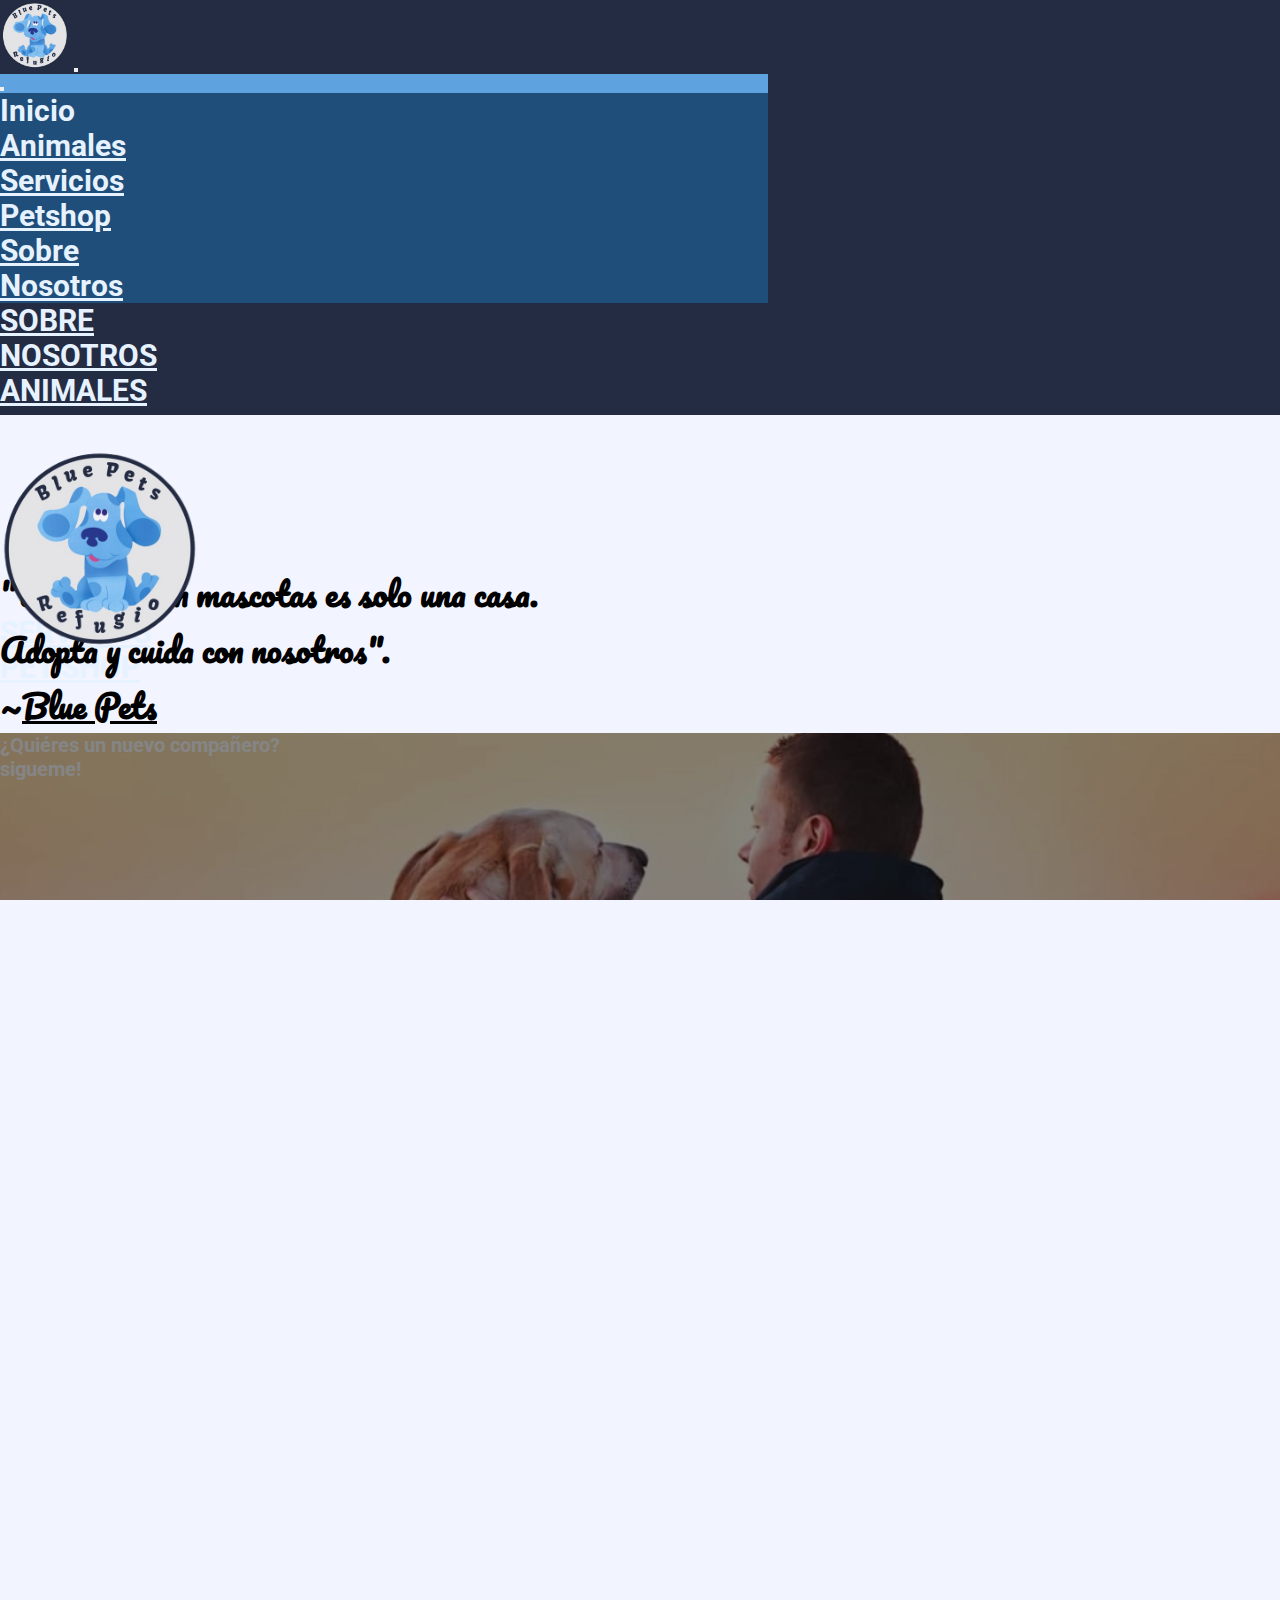
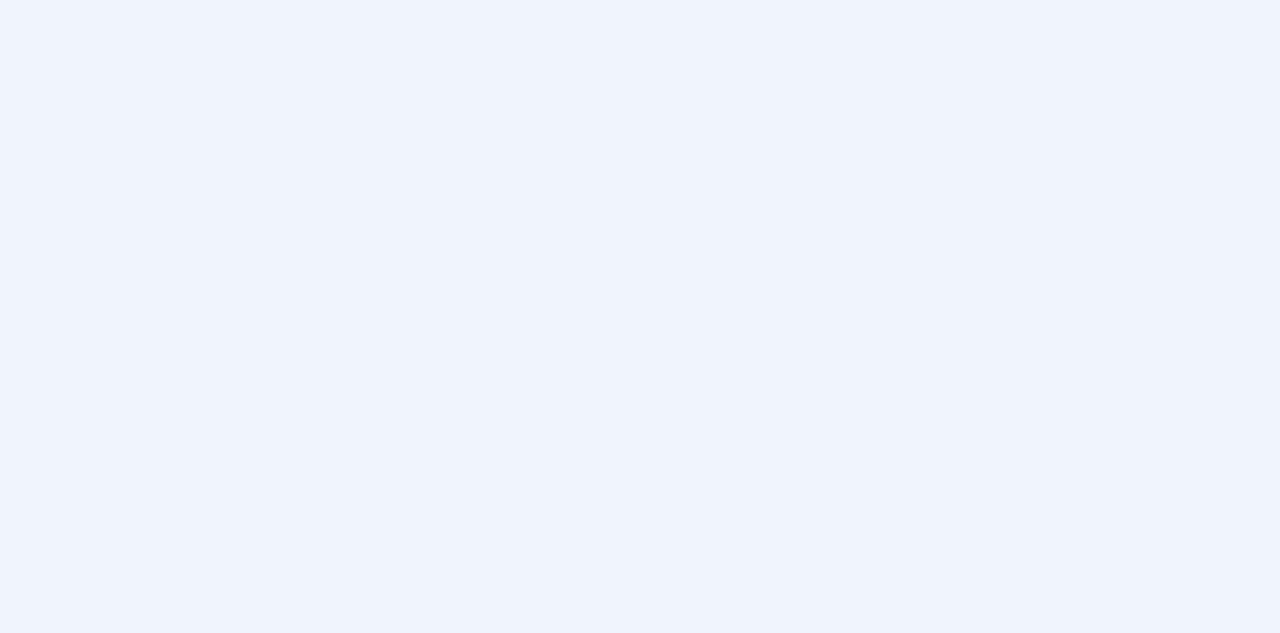
<file: index.html>
<!DOCTYPE html>
<html lang="en">

<head>
	<meta charset="UTF-8">
	<meta http-equiv="X-UA-Compatible" content="IE=edge">
	<meta name="viewport" content="width=device-width, initial-scale=1.0">
	<!--    Bootstrap    -->
	<link href="https://cdn.jsdelivr.net/npm/bootstrap@5.3.0-alpha3/dist/css/bootstrap.min.css" rel="stylesheet"
		integrity="sha384-KK94CHFLLe+nY2dmCWGMq91rCGa5gtU4mk92HdvYe+M/SXH301p5ILy+dN9+nJOZ" crossorigin="anonymous">
	<link rel="stylesheet" href="https://cdn.jsdelivr.net/npm/bootstrap-icons@1.10.4/font/bootstrap-icons.css">
	<!--    GoogleFonts    -->
	<link rel="preconnect" href="https://fonts.googleapis.com">
	<link rel="preconnect" href="https://fonts.gstatic.com" crossorigin>
	<!-- font pacific -->
	<link rel="stylesheet" href="https://fonts.googleapis.com/css?family=Pacifico">
	<!-- font roboto -->
	<link href="https://fonts.googleapis.com/css?family=Roboto" rel="stylesheet">
	<link href="https://fonts.googleapis.com/css?family=Roboto:400,700" rel="stylesheet">
	<!--    CSS    -->
	<link rel="stylesheet" href="/CSS/style.css">
	<!--    TITLE    -->
	<title>Blue Pets</title>
	<link rel="shortcut icon" href="/IMG/logo.png">
</head>

<body>
	<!-- HEADER -->
	<header id="header">
		<!-- DISPOSITIVOS MEDIANOS Y PEQUEÑOS -->
		<nav class="navbar navbar-dark fixed-top d-block d-lg-none">
			<div class="container-fluid">
				<a class="navbar-brand" href="/index.html"><img src="/IMG/logo.png" class="logoCel"></a>
				<button class="navbar-toggler me-3" type="button" data-bs-toggle="offcanvas"
					data-bs-target="#offcanvasDarkNavbar" aria-controls="offcanvasDarkNavbar"
					aria-label="Toggle navigation">
					<span class="navbar-toggler-icon"></span>
				</button>
				<div class="offcanvas offcanvas-end text-bg-dark d-block d-lg-none" tabindex="-1"
					id="offcanvasDarkNavbar" aria-labelledby="offcanvasDarkNavbarLabel">
					<div class="offcanvas-header">
						<button type="button" class="btn-close btn-close-white" data-bs-dismiss="offcanvas"
							aria-label="Close"></button>
					</div>
					<div class="offcanvas-body h-100">
						<ul class="navbar-nav justify-content-evenly align-items-center h-100">
							<li class="nav-item">
								<a class="nav-link active" aria-current="page">Inicio</a>
							</li>
							<li class="nav-item">
								<a class="nav-link" href="/Pages/adopcion.html">Animales</a>
							</li>
							<li class="nav-item">
								<a class="nav-link" href="/Pages/servicios.html">Servicios</a>
							</li>
							<li class="nav-item">
								<a class="nav-link" href="/Pages/petshop.html">Petshop</a>
							</li>
							<li class="nav-item">
								<a class="nav-link mb-4" href="/Pages/sobreNosotros.html">Sobre<br>Nosotros</a>
							</li>
						</ul>
					</div>
				</div>
			</div>
		</nav>
		<!-- DISPOSITIVOS GRANDES -->
		<nav class="navbar navbar-expand-lg d-none d-lg-flex navbarLg">
			<div class="d-flex align-items-center justify-content-center position-relative m-0 p-0 h-100 w-100">
				<div class="col-2 text-center">
					<a class="nav-item nav-link" href="/Pages/sobreNosotros.html">SOBRE<br>NOSOTROS</a>
				</div>
				<div class="col-2 text-center">
					<a class="nav-item nav-link" href="/Pages/adopcion.html">ANIMALES</a>
				</div>
				<div class="col-2 text-center">
					<a class="nav-item nav-link" href="/index.html"><img src="/IMG/logo.png" class="p-0 logo"></a>
				</div>
				<div class="col-2 text-center">
					<a class="nav-item nav-link" href="/Pages/servicios.html">SERVICIOS</a>
				</div>
				<div class="col-2 text-center">
					<a class="nav-item nav-link" href="/Pages/petshop.html">PET SHOP</a>
				</div>
			</div>
		</nav>
	</header>



	<!-- MAIN -->
	<main>
		<div class="container text-center position-relative h-100 containerLinks">
			<p class="mb-5">
			<h1 class="user-select-none mb-5 pb-lg-5 letraHogar">"Un hogar sin mascotas es solo una casa. <br> Adopta y cuida con nosotros". <br>~<span class="underline">Blue Pets</span></h1>
			</p>
			<div class="row justify-content-evenly rowLinks pb-5">
				<div
					class="linkAdoptar divLinks col-8 col-lg-5 rounded mb-5 d-flex align-items-center justify-content-center">
					<a href="/Pages/adopcion.html"
						class="aAdoptar d-flex align-items-center justify-content-center">¿Quiéres un nuevo compañero?<br>sigueme!</a><br>
				</div>
				<div
					class="linkServicio divLinks col-8 col-lg-5 rounded mb-5 d-flex align-items-center justify-content-center">
					<a href="/Pages/servicios.html"
						class="aServicio d-flex align-items-center justify-content-center">¿Tu mascota necesita
						un veterinario, adiestramiento o paseo?<br>Eso y
						más aqui!</a>
				</div>
			</div>
			<div class="row justify-content-evenly rowLinks">
				<div
					class="linkProductos divLinks col-8 col-lg-5 rounded mb-5 d-flex align-items-center justify-content-center">
					<a href="/Pages/petshop.html"
						class="aProductos d-flex align-items-center justify-content-center">¿Necesitas productos
						para tu mascota?<br>Sigueme!</a>
				</div>
				<div
					class="linkNosotros divLinks col-8 col-lg-5 rounded mb-5 d-flex align-items-center justify-content-center">
					<a href="/Pages/sobreNosotros.html"
						class="aNosotros d-flex align-items-center justify-content-center">¿Quiéres saber mas sobre
						nosotros?<br>Pulsame!</a>
				</div>
			</div>
		</div>
	</main>


	<!-- FOOTER -->
	<footer class="text-white bottom-0 w-100 d-flex align-items-center">
		<div class="container-fluid m-0 p-0">
			<div class="row d-flex align-items-center justify-content-center text-center">
				<div class="dropup-center dropup col-4">
					<button class="btn btnContacto dropdown-toggle" type="button" data-bs-toggle="dropdown"
						aria-expanded="false">
						Contacto
					</button>
					<ul class="dropdown-menu text-center">
						<li><a class="dropdown-item user-select-none">Email: bluepets@gmail.com</a></li>
						<li><a class="dropdown-item user-select-none">Telefono: +54 9 343 509 2038</a></li>
						<li><a class="dropdown-item user-select-none">Dirección: Avenida Griffindor 3100</a></li>
					</ul>
				</div>
				<div class="col-4">
					<h5 class="user-select-none copyright">Copyright</h5>
				</div>
				<div class="col-4">
					<a href="#header" class="btn btnSubir">Subir</a>
				</div>
			</div>
		</div>
	</footer>



	<!--    Bootstrap    -->
	<script src="https://cdn.jsdelivr.net/npm/bootstrap@5.3.0-alpha3/dist/js/bootstrap.bundle.min.js"
		integrity="sha384-ENjdO4Dr2bkBIFxQpeoTz1HIcje39Wm4jDKdf19U8gI4ddQ3GYNS7NTKfAdVQSZe"
		crossorigin="anonymous"></script>
	<!--    JavaScript    -->
</body>

</html>
</file>
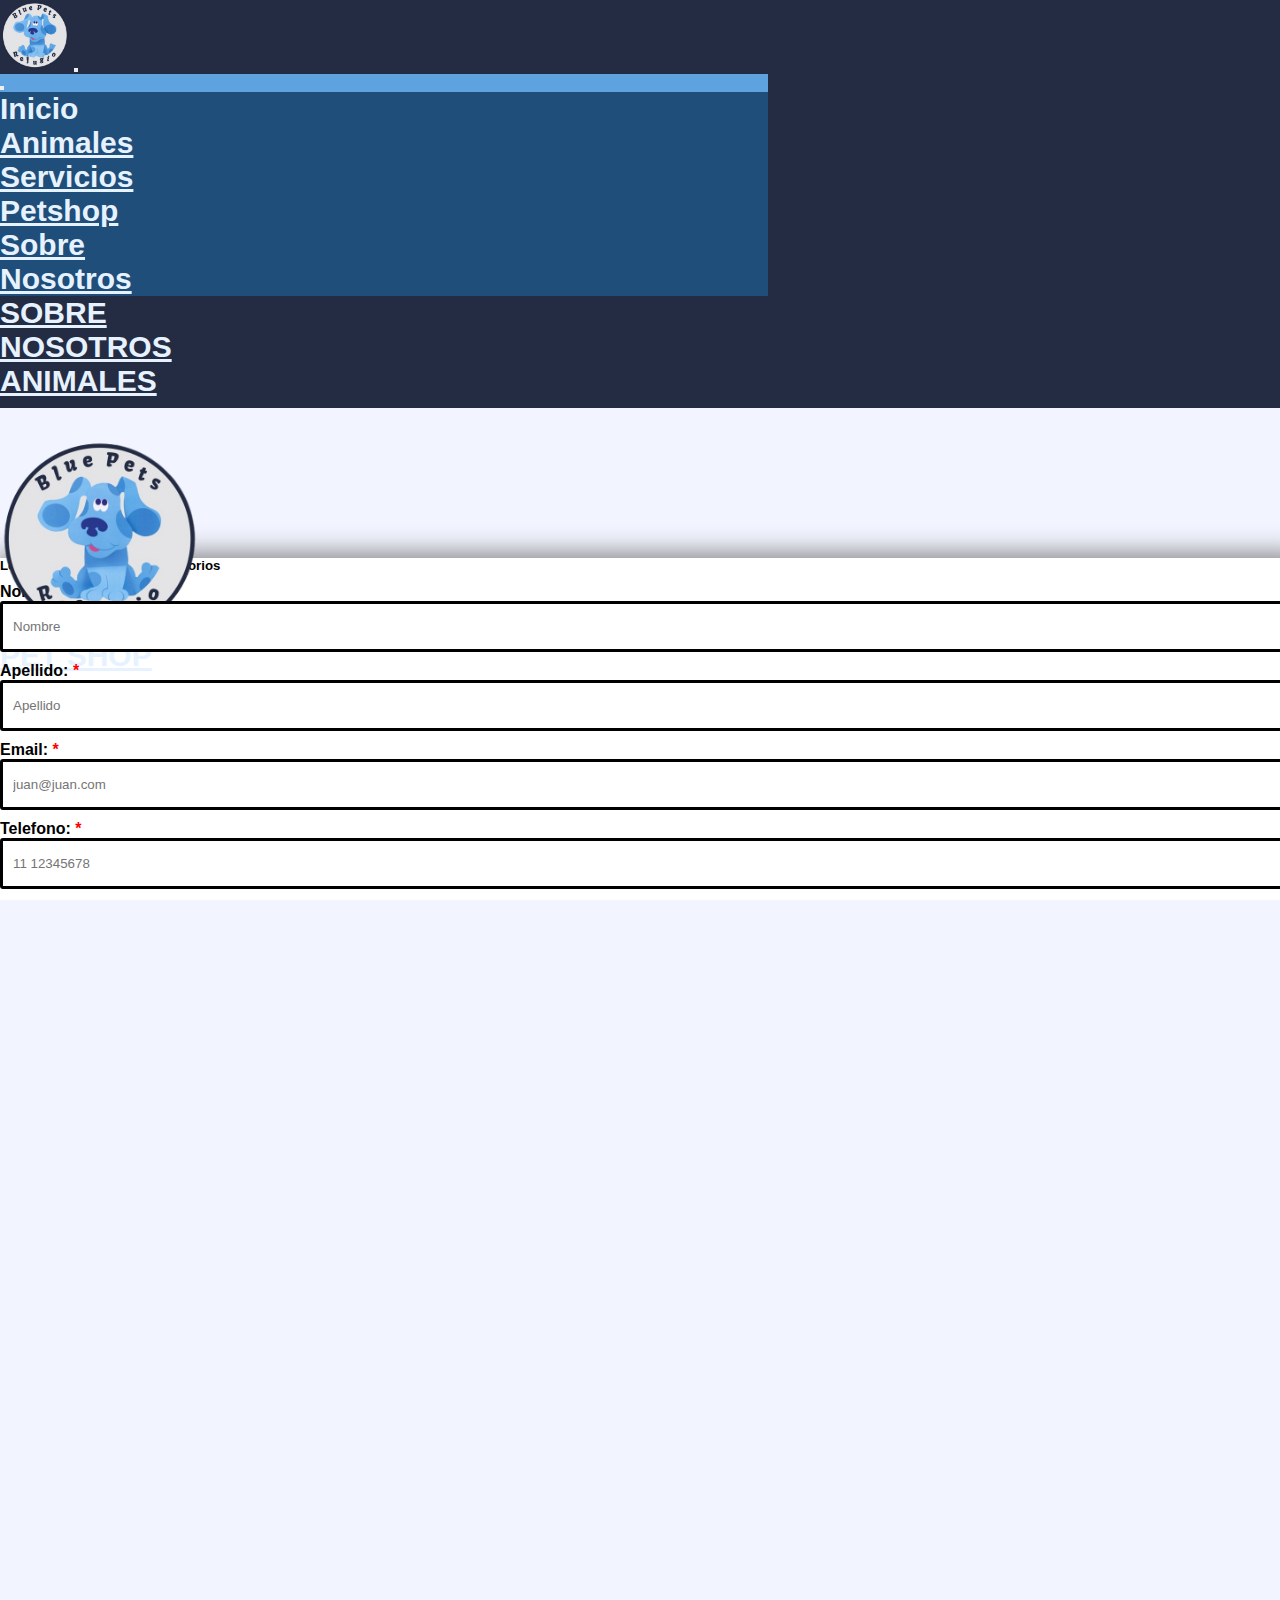
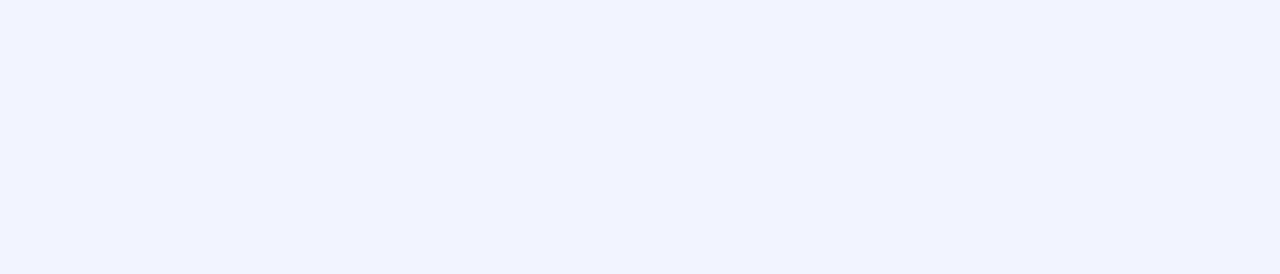
<file: Pages/form.html>
<!DOCTYPE html>
<html lang="es">

<head>
    <meta charset="UTF-8">
    <meta http-equiv="X-UA-Compatible" content="IE=edge">
    <meta name="viewport" content="width=device-width, initial-scale=1.0">
    <!--    Bootstrap    -->
    <link href="https://cdn.jsdelivr.net/npm/bootstrap@5.3.0-alpha3/dist/css/bootstrap.min.css" rel="stylesheet"
        integrity="sha384-KK94CHFLLe+nY2dmCWGMq91rCGa5gtU4mk92HdvYe+M/SXH301p5ILy+dN9+nJOZ" crossorigin="anonymous">
    <link rel="stylesheet" href="https://cdn.jsdelivr.net/npm/bootstrap-icons@1.10.4/font/bootstrap-icons.css">
    <!--    GoogleFonts    -->
    <link rel="preconnect" href="https://fonts.googleapis.com">
    <link rel="preconnect" href="https://fonts.gstatic.com" crossorigin>
    <!--    CSS    -->
    <link rel="stylesheet" href="/CSS/style.css">
    <link rel="stylesheet" href="/CSS/form.css">
    <!--    TITLE    -->
    <title>Formulario de Adopción</title>
    <link rel="shortcut icon" href="/IMG/logo.png">
</head>

<body>
   <!-- HEADER -->
	<header id="header">
		<!-- DISPOSITIVOS MEDIANOS Y PEQUEÑOS -->
		<nav class="navbar navbar-dark fixed-top d-block d-lg-none">
			<div class="container-fluid">
				<a class="navbar-brand" href="/index.html"><img src="/IMG/logo.png" class="logoCel"></a>
				<button class="navbar-toggler me-3" type="button" data-bs-toggle="offcanvas"
					data-bs-target="#offcanvasDarkNavbar" aria-controls="offcanvasDarkNavbar"
					aria-label="Toggle navigation">
					<span class="navbar-toggler-icon"></span>
				</button>
				<div class="offcanvas offcanvas-end text-bg-dark d-block d-lg-none" tabindex="-1"
					id="offcanvasDarkNavbar" aria-labelledby="offcanvasDarkNavbarLabel">
					<div class="offcanvas-header">
						<button type="button" class="btn-close btn-close-white" data-bs-dismiss="offcanvas"
							aria-label="Close"></button>
					</div>
					<div class="offcanvas-body h-100">
						<ul class="navbar-nav justify-content-evenly align-items-center h-100">
							<li class="nav-item">
								<a class="nav-link active" aria-current="page">Inicio</a>
							</li>
							<li class="nav-item">
								<a class="nav-link" href="/Pages/adopcion.html">Animales</a>
							</li>
							<li class="nav-item">
								<a class="nav-link" href="/Pages/servicios.html">Servicios</a>
							</li>
							<li class="nav-item">
								<a class="nav-link" href="/Pages/petshop.html">Petshop</a>
							</li>
							<li class="nav-item">
								<a class="nav-link mb-4" href="/Pages/sobreNosotros.html">Sobre<br>Nosotros</a>
							</li>
						</ul>
					</div>
				</div>
			</div>
		</nav>
		<!-- DISPOSITIVOS GRANDES -->
		<nav class="navbar navbar-expand-lg d-none d-lg-flex navbarLg">
			<div class="d-flex align-items-center justify-content-center position-relative m-0 p-0 h-100 w-100">
				<div class="col-2 text-center">
					<a class="nav-item nav-link" href="/Pages/sobreNosotros.html">SOBRE<br>NOSOTROS</a>
				</div>
				<div class="col-2 text-center">
					<a class="nav-item nav-link" href="/Pages/adopcion.html">ANIMALES</a>
				</div>
				<div class="col-2 text-center">
					<a class="nav-item nav-link" href="/index.html"><img src="/IMG/logo.png" class="p-0 logo"></a>
				</div>
				<div class="col-2 text-center">
					<a class="nav-item nav-link" href="/Pages/servicios.html">SERVICIOS</a>
				</div>
				<div class="col-2 text-center">
					<a class="nav-item nav-link" href="/Pages/petshop.html">PET SHOP</a>
				</div>
			</div>
		</nav>
	</header>

    <!-- Main -->
    <main>
        <div
            class="container rounded position-relative h-100 cuerpoCentral text-center d-flex align-items-center justify-content-center">
            <form action="" class="formulario" id="formulario">
                <div class="row mb-3">
                    <div class="col-lg-12">
                        <h5 class="obligacion">Los campos con <strong><span>*</span></strong> son obligatorios</h5>
                    </div>
                </div>
                <!-- NOMBRE -->
                <div class="row">
                    <div class="col-lg-6">
                        <label for="input-nombre">Nombre: <span>*</span></label>
                    </div>
                    <div class="col-lg-6 form-grupo" id="grupo-nombre">
                        <div class="form-grupo-input">
                            <input type="text" id="nombre" class="form-input"
                            name="nombre" placeholder="Nombre">
                            <i class="form-validacion-estado bi bi-x-circle-fill"></i>
                        </div>
                        <p class="form-input-error" >
                            Ingresa tu nombre!
                        </p>
                    </div>
                </div>
                <!-- APELLIDO -->
                <div class="row">
                    <div class="col-lg-6">
                        <label for="input-apellido">Apellido: <span>*</span></label>
                    </div>
                    <div class="col-lg-6 form-grupo" id="grupo-apellido">
                        <div class="form-grupo-input">
                            <input type="text" id="apellido" class="form-input" name="apellido" placeholder="Apellido">
                            <i class="form-validacion-estado bi bi-x-circle-fill"></i>
                        </div>
                        <p class="form-input-error" >
                            Ingrese su apellido.
                        </p>
                    </div>
                </div>
                <!-- MAIL -->
                <div class="row">
                    <div class="col-lg-6">
                        <label for="input-email">Email: <span>*</span></label>
                    </div>
                    <div class="col-lg-6 form-grupo" id="grupo-mail">
                        <div class="form-grupo-input">
                            <input type="email" id="email" class="form-input" name="email" placeholder="juan@juan.com">
                        <i class="form-validacion-estado bi bi-x-circle-fill"></i>
                        </div>
                        <p class="form-input-error">
                            Ingresa tu email!
                        </p>
                    </div>
                </div>
                <!-- TELEFONO -->
                <div class="row">
                    <div class="col-lg-6">
                        <label for="input-telefono" class=>Telefono: <span>*</span></label>
                    </div>
                    <div class="col-lg-6 form-grupo" id="grupo-telefono">
                        <div class="form-grupo-input">
                            <input type="tel" id="telefono" class="form-input" name="telefono"
                            placeholder="11 12345678">
                            <i class="form-validacion-estado bi bi-x-circle-fill"></i>
                        </div>
                        <p class="form-input-error">
                            Ingrese su numero sin el 0 y sin el 15.
                        </p>
                    </div>
                </div>
                <!-- PROVINCIA -->
                <div class="row">
                    <div class="col-lg-6">
                        <label for="input-provincia" class=>Provincia: <span>*</span></label>
                    </div>
                    <div class="col-lg-6 form-grupo" id="grupo-provincia">
                        <div class="form-grupo-input">
                            <input required type="text" id="provincia" class="form-input" name="provincia" placeholder="Buenos Aires">
                            <i class="form-validacion-estado bi bi-x-circle-fill"></i>
                        </div>
                        <p class="form-input-error">
                            Ingresa tu provincia!
                        </p>

                    </div>
                </div>
                <!-- CIUDAD -->
                <div class="row">
                    <div class="col-lg-6">
                        <label for="input-ciudad">Ciudad: <span>*</span></label>
                    </div>
                    <div class="col-lg-6 form-grupo" id="grupo-ciudad">
                        <div class="form-grupo-input">
                            <input required type="text" id="ciudad" class="form-input" name="ciudad" placeholder="Lomas de Zamora">
                            <i class="form-validacion-estado bi bi-x-circle-fill"></i>
                        </div>
                        <p class="form-input-error">
                            Ingresa tu ciudad!
                        </p>
                    </div>
                </div>
                <!-- PREGUNTAS USUARIO -->
                 <!-- SI YA TIENE MASCOTAS -->
                 <div class="row">
                    <div class="col-lg-6">
                        <label for="Si No" class=>¿Tienes mascotas?</label>
                    </div>
                    <div class="col-lg-6 checkboxestyle">
                        <input class="tengo-noTengo" type="radio" name="opciones" checked>
                        <label for="tengoM">Si</label><br>

                        <input class="tengo-noTengo" type="radio" name="opciones">
                        <label for="noTengoM">No</label>
                    </div>
                </div>
                <!-- PUEDO ADOPTAR -->
                <div class="row">
                    <div class="col-lg-6">
                        <label for="input-pued">¿Tienes preferencia a la hora de adoptar?</label>
                    </div>
                    <div class="col-lg-6 checkboxestyle">
                        
                        <input class="check-adopcion" type="radio" name="form-preferencia-check" checked>
                        <label for="otros">No tengo preferencia</label><br>

                        <input class="check-adopcion" type="radio" name="form-preferencia-check">
                        <label for="cachorros">Cachorros</label><br>

                        <input class="check-adopcion" type="radio" name="form-preferencia-check">
                        <label for="adultos">Adultos</label><br>

                        <input class="check-adopcion" type="radio" name="form-preferencia-check">
                        <label for="preniada">Hembra Preñada</label><br>

                        <input class="check-adopcion" type="radio" name="form-preferencia-check">
                        <label for="preniada">Anciano</label><br>

                        <input class="check-adopcion" type="radio" name="form-preferencia-check">
                        <label for="preniada">Discapacitados</label>
                    </div>
                </div>

                <!-- ESPACIOS ABIERTOS -->
                <div class="row">
                    <div class="col-lg-6">
                        <label for="input-pued">¿Dispone de algun espacio abierto en su hogar? (terarza, balcon, patio, etc.)</label>
                    </div>
                    <div class="col-lg-6 checkboxestyle">
                        
                        <input class="espacio-disponible" type="radio" name="form-espacio-check" checked>
                        <label for="noEspacio">No</label><br>

                        <input class="espacio-disponible" type="radio" name="form-espacio-check">
                        <label for="siEspacio">Si</label>
                    </div>
                </div>
                <div class="row">
                    <div class="col-lg-6">
                        <label for="input-dudas" class="">¿Tienes alguna duda <br> consulta o aclaración?</label>
                    </div>
                    <div class="col-lg-6 input-dudas"><textarea id="input-dudas"
                            class="form-control input-largo"
                            placeholder="Ej: ¿como es el proceso de adopción?"></textarea>
                    </div>
                </div>
                <div class="row">
                    <div class="form-mensaje" id="form-mensaje">
                        <p><i class="bi bi-exclamation-triangle-fill"></i></i> <b>Error:</b> Por favor rellena el formulario correctamente. </p>
                    </div>
                    <div class="form-grupo form-grupo-btn-enviar">
                        <button type="submit" class="form-btn">Enviar</button>
                        <p class="form-mensaje-exito" id="form-mensaje-exito">Formulario enviado exitosamente!</p>
                    </div>
                </div>
            </form>
        </div>

    </main>


    <!-- FOOTER -->
	<footer class="text-white bottom-0 w-100 d-flex align-items-center">
		<div class="container-fluid m-0 p-0">
			<div class="row d-flex align-items-center justify-content-center text-center">
				<div class="dropup-center dropup col-4">
					<button class="btn btnContacto dropdown-toggle" type="button" data-bs-toggle="dropdown"
						aria-expanded="false">
						Contacto
					</button>
					<ul class="dropdown-menu text-center">
						<li><a class="dropdown-item user-select-none">Email: bluepets@gmail.com</a></li>
						<li><a class="dropdown-item user-select-none">Telefono: +54 9 343 509 2038</a></li>
						<li><a class="dropdown-item user-select-none">Dirección: Avenida Griffindor 3100</a></li>
					</ul>
				</div>
				<div class="col-4">
					<h5 class="user-select-none copyright">Copyright</h5>
				</div>
				<div class="col-4">
					<a href="#header" class="btn btnSubir">Subir</a>
				</div>
			</div>
		</div>
	</footer>


    <!--    Bootstrap    -->
    <script src="https://cdn.jsdelivr.net/npm/bootstrap@5.3.0-alpha3/dist/js/bootstrap.bundle.min.js"
        integrity="sha384-ENjdO4Dr2bkBIFxQpeoTz1HIcje39Wm4jDKdf19U8gI4ddQ3GYNS7NTKfAdVQSZe"
        crossorigin="anonymous"></script>
    <!--    JavaScript    -->
    <script src="/App/form.js"></script>
</body>

</html>
</file>
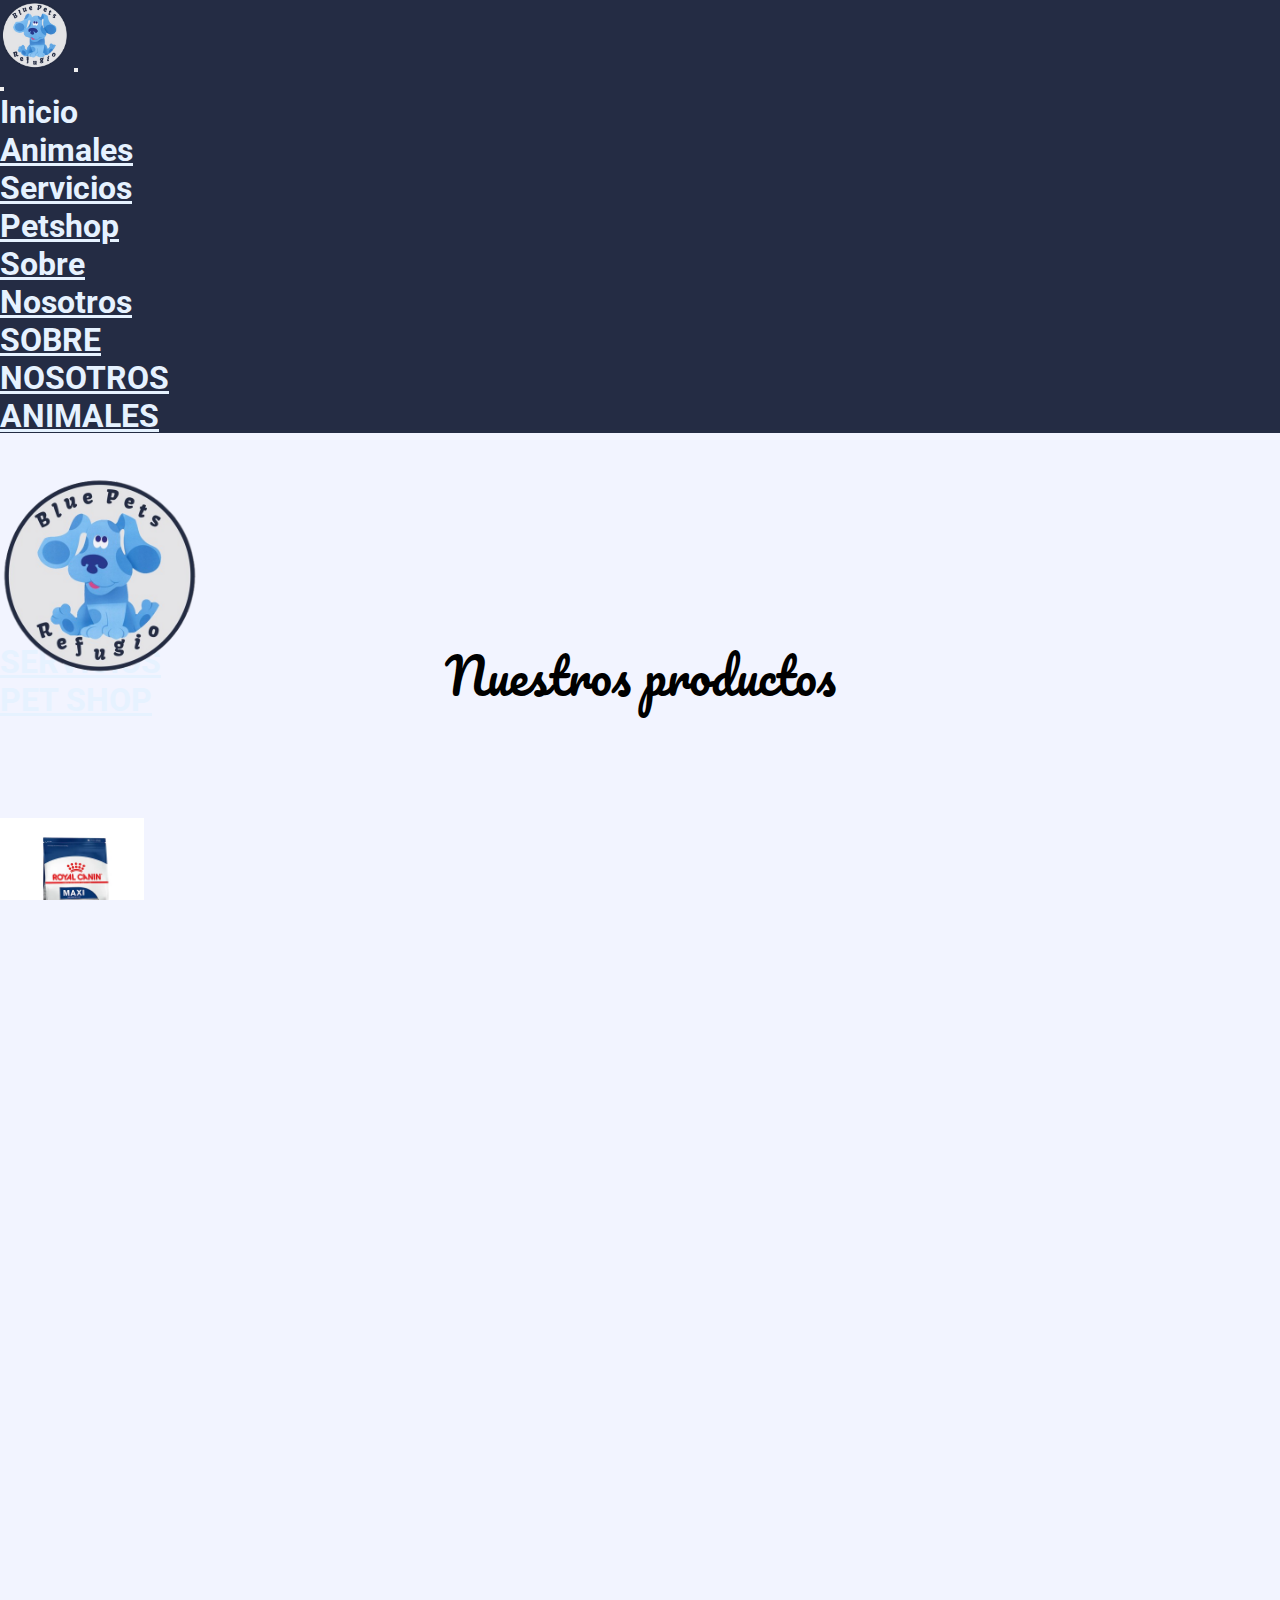
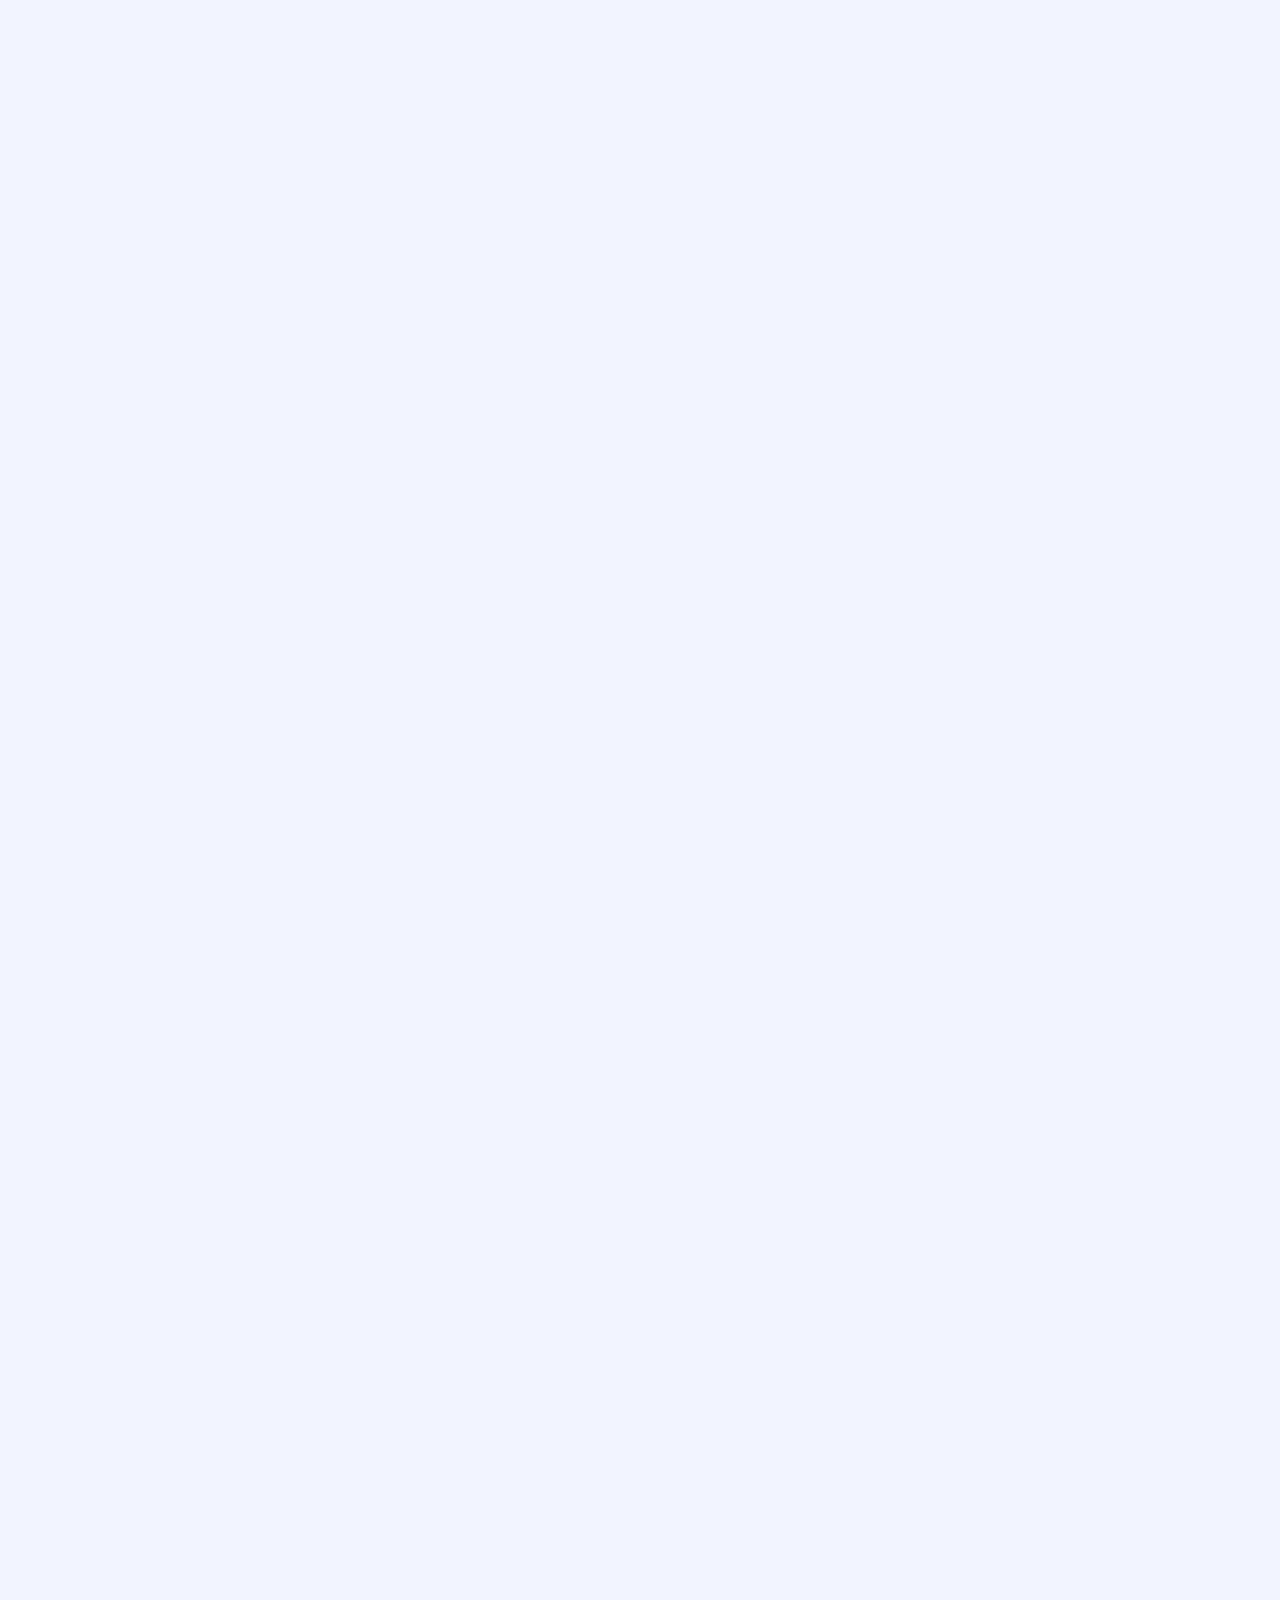
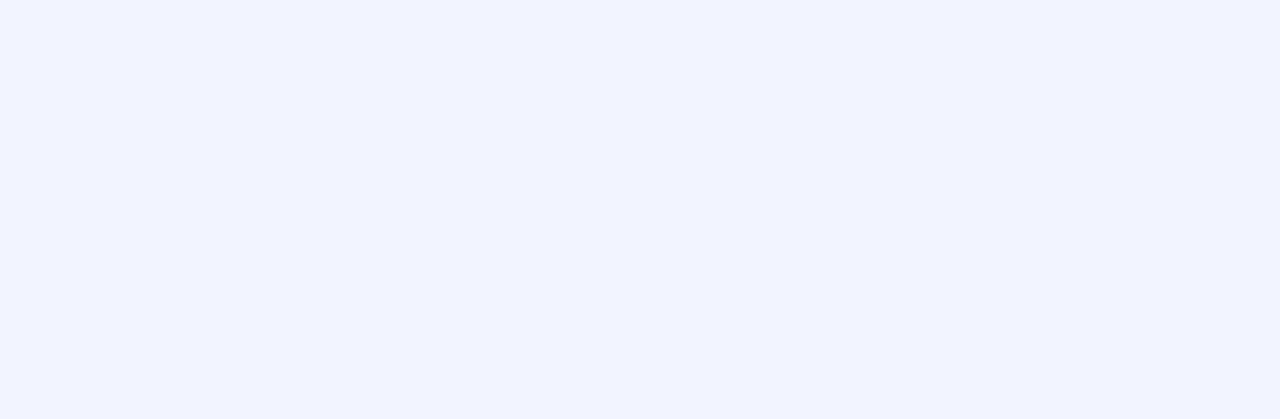
<file: Pages/petshop.html>
<!DOCTYPE html>
<html lang="en">

<head>
	<meta charset="UTF-8">
	<meta http-equiv="X-UA-Compatible" content="IE=edge">
	<meta name="viewport" content="width=device-width, initial-scale=1.0">
	<!--    Bootstrap    -->
	<link href="https://cdn.jsdelivr.net/npm/bootstrap@5.3.0-alpha3/dist/css/bootstrap.min.css" rel="stylesheet"
		integrity="sha384-KK94CHFLLe+nY2dmCWGMq91rCGa5gtU4mk92HdvYe+M/SXH301p5ILy+dN9+nJOZ" crossorigin="anonymous">
	<link rel="stylesheet" href="https://cdn.jsdelivr.net/npm/bootstrap-icons@1.10.4/font/bootstrap-icons.css">
	<!--    GoogleFonts    -->
	<link rel="preconnect" href="https://fonts.googleapis.com">
	<link rel="preconnect" href="https://fonts.gstatic.com" crossorigin>
	<!-- font pacific -->
	<link rel="stylesheet" href="https://fonts.googleapis.com/css?family=Pacifico">
	<!-- font roboto -->
	<link href="https://fonts.googleapis.com/css?family=Roboto" rel="stylesheet">
	<link href="https://fonts.googleapis.com/css?family=Roboto:400,700" rel="stylesheet">
	<!--    CSS    -->
	<link rel="stylesheet" href="/CSS/style.css">
  <link rel="stylesheet" href="/CSS/petshop.css">
	<!--    TITLE    -->
	<title>Blue Pets</title>
	<link rel="shortcut icon" href="/IMG/logo.png">
</head>

<body>
	<!-- HEADER -->
	<header id="header">
		<!-- DISPOSITIVOS MEDIANOS Y PEQUEÑOS -->
		<nav class="navbar navbar-dark fixed-top d-block d-lg-none">
			<div class="container-fluid">
				<a class="navbar-brand" href="/index.html"><img src="/IMG/logo.png" class="logoCel"></a>
				<button class="navbar-toggler me-3" type="button" data-bs-toggle="offcanvas"
					data-bs-target="#offcanvasDarkNavbar" aria-controls="offcanvasDarkNavbar"
					aria-label="Toggle navigation">
					<span class="navbar-toggler-icon"></span>
				</button>
				<div class="offcanvas offcanvas-end text-bg-dark d-block d-lg-none" tabindex="-1"
					id="offcanvasDarkNavbar" aria-labelledby="offcanvasDarkNavbarLabel">
					<div class="offcanvas-header">
						<button type="button" class="btn-close btn-close-white" data-bs-dismiss="offcanvas"
							aria-label="Close"></button>
					</div>
					<div class="offcanvas-body h-100">
						<ul class="navbar-nav justify-content-evenly align-items-center h-100">
							<li class="nav-item">
								<a class="nav-link active" aria-current="page">Inicio</a>
							</li>
							<li class="nav-item">
								<a class="nav-link" href="/Pages/adopcion.html">Animales</a>
							</li>
							<li class="nav-item">
								<a class="nav-link" href="/Pages/servicios.html">Servicios</a>
							</li>
							<li class="nav-item">
								<a class="nav-link" href="/Pages/petshop.html">Petshop</a>
							</li>
							<li class="nav-item">
								<a class="nav-link mb-4" href="/Pages/sobreNosotros.html">Sobre<br>Nosotros</a>
							</li>
						</ul>
					</div>
				</div>
			</div>
		</nav>
		<!-- DISPOSITIVOS GRANDES -->
		<nav class="navbar navbar-expand-lg d-none d-lg-flex navbarLg">
			<div class="d-flex align-items-center justify-content-center position-relative m-0 p-0 h-100 w-100">
				<div class="col-2 text-center">
					<a class="nav-item nav-link" href="/Pages/sobreNosotros.html">SOBRE<br>NOSOTROS</a>
				</div>
				<div class="col-2 text-center">
					<a class="nav-item nav-link" href="/Pages/adopcion.html">ANIMALES</a>
				</div>
				<div class="col-2 text-center">
					<a class="nav-item nav-link" href="/index.html"><img src="/IMG/logo.png" class="p-0 logo"></a>
				</div>
				<div class="col-2 text-center">
					<a class="nav-item nav-link" href="/Pages/servicios.html">SERVICIOS</a>
				</div>
				<div class="col-2 text-center">
					<a class="nav-item nav-link" href="/Pages/petshop.html">PET SHOP</a>
				</div>
			</div>
		</nav>
	</header>


   <!-- main -->

   <main>
    <h1>Nuestros productos</h1>
    <div class="container-sm">
      <div class="productos">
        <div class="d-flex justify-content-center flex-wrap">
          <div class="card m-5 p-2" style="width: 18rem">
            <img
              src="/IMG/petshop/royalcanin15kg.webp"
              class="card-img-top align-self-center"
              alt="royal canin 15kg perro adulto"
            />
            <div class="card-body">
              <h5 class="card-title">
                Alimento Royal Canin Perro Maxi Adult
              </h5>
              <p class="card-text">
                Alimento marca Royal Canin completo para perros adultos de
                talla grande (de 26 a 44 kg). Desde los 15 meses hasta los 5
                años de edad.
              </p>
      <p class="card-text">Precio: $16.000 </p>
              
            </div>
            <button class="btn btn-primary agregar-carrito mt-auto">Agregar al carrito</button>
          </div>

          <div class="card m-5 p-2" style="width: 18rem">
            <img
              src="/IMG/petshop/alimento-royal-canin-perro-medium-adult_8c24d6a3-20c4-4ad5-8d65-65ce91e35cbd_360x.webp"
              class="card-img-top align-self-center"
              alt="Alimento Royal Canin Perro Medium Adult"
            />
            <div class="card-body">
              <h5 class="card-title">
                Alimento Royal Canin Perro Medium Adult
              </h5>
              <p class="card-text">
                Alimento marca Royal Canin completo para perros adultos de
                talla mediana (de 11 a 25 kg). Desde los 12 meses hasta los 7
                años de edad.
              </p>
              <p class="card-text">Precio: $12000</p>

              
            </div>
            <button class="btn btn-primary agregar-carrito mt-auto">Agregar al carrito</button>
          </div>

          <div class="card m-5 p-2" style="width: 18rem">
            <img
              src="/IMG/petshop/balanced-perro-adulto-cerdo-y-arroz-01_b7533149-e7c9-44f6-b2b3-5a84e0e5d5e5_600x.webp"
              class="card-img-top align-self-center"
              alt="Alimento Balanced Perro Piel Sensible Cerdo y Arroz"
            />
            <div class="card-body">
              <h5 class="card-title">
                Alimento Balanced Perro Piel Sensible Cerdo y Arroz
              </h5>
              <p class="card-text">
                Alimento para Perro con Piel Sensible / Alergias marca
                Balanced
              </p>
              <p class="card-text">Precio: $8.000</p>
             
            </div>
            <button class="btn btn-primary agregar-carrito mt-auto">Agregar al carrito</button>
          </div>

    <div class="card m-5 p-2" style="width: 18rem">
            <img
              src="/IMG/petshop/Adult_Medium_x3_959b3cb8-68ca-4101-8675-997f7fa9bc28_600x.webp"
              class="card-img-top align-self-center"
              alt="Alimento Balanced Perro Adulto Raza Mediana"
            />
            <div class="card-body">
              <h5 class="card-title">
                Alimento Balanced Perro Adulto Raza Mediana
              </h5>
              <p class="card-text">
                Alimento para Perro Adulto raza Mediana marca Balanced
              </p>
              <p class="card-text">Precio: $7.600</p>
              
            </div>
            <button class="btn btn-primary agregar-carrito mt-auto">Agregar al carrito</button>
          </div>
       
        
    <div class="card m-5 p-2" style="width: 18rem">
            <img
              src="/IMG/petshop/KENLPERROADULTO_69be310e-b729-4de9-80d7-72af01270230_600x.webp"
              class="card-img-top align-self-center"
              alt="Alimento Ken L Perro Adulto"
            />
            <div class="card-body">
              <h5 class="card-title">Alimento Ken L Perro Adulto</h5>
              <p class="card-text">Alimento para Perro Adulto marca Ken L</p>
              <p class="card-text">Precio: $14.200</p>
              
            </div>
            <button class="btn btn-primary agregar-carrito mt-auto">Agregar al carrito</button>

          </div>
       
        
          <div class="card m-5 p-2" style="width: 18rem">
            <img
              src="/IMG/petshop/Purina-Dentalife-Raza-Mediana_360x.webp"
              class="card-img-top align-self-center"
              alt="Snack Dental Purina Dentalife para Perros Raza Mediana"
            />
            <div class="card-body">
              <h5 class="card-title">
                Snack Dental Purina Dentalife para Perros Raza Mediana
              </h5>
              <p class="card-text">
                Snack Saludable de uso diario marca Purina Dentalife ayuda a
                la limpieza dental de tu perro
              </p>
              <p class="card-text">Precio: $680</p>
              
            </div>
            <button class="btn btn-primary agregar-carrito mt-auto">Agregar al carrito</button>
          </div>
        
            <div class="card m-5 p-2" style="width: 18rem">
              <img
                src="/IMG/petshop/lata-agility-perro-adulto-carne_8f67fc30-0439-4f04-b2e5-2cf1b2126afa_600x.webp"
                class="card-img-top align-self-center"
                alt="Lata Agility Perro Adulto Carne"
              />
              <div class="card-body">
                <h5 class="card-title">Lata Agility Perro Adulto Carne</h5>
                <p class="card-text">
                  Alimento húmedo en lata para Perro Adulto marca Agility
                </p>
                <p class="card-text">Precio: $720</p>
                
              </div>
              <button class="btn btn-primary agregar-carrito mt-auto">Agregar al carrito</button>
            </div>
         
         
            <div class="card m-5 p-2" style="width: 18rem">
              <img
                src="/IMG/petshop/COMEDEROMETALLISO34CMIMPORTADO_500x.webp"
                class="card-img-top align-self-center"
                alt="Comedero Perro Metálico Liso"
              />
              <div class="card-body">
                <h5 class="card-title">
                  Comedero Perro Metálico Liso
        
                </h5>
                <p class="card-text">
                  Comedero metálico acero inoxidable anti deslizable importado
                </p>
                <p class="card-text">Precio: $1350</p>

                
              </div>
              <button class="btn btn-primary agregar-carrito mt-auto">Agregar al carrito</button>
            </div>

            <div class="card m-5 p-2" style="width: 18rem">
              <img
                src="/IMG/petshop/BOCADITOS-CARNE-POLLO-Y-CHOCOLATE-2018_600x.webp"
                class="card-img-top align-self-center"
                alt="Bocaditos Perro Golocan sabor Carne Pollo Chocolate 100gr"
              />
              <div class="card-body">
                <h5 class="card-title">
                  Bocaditos Perro Golocan sabor Carne Pollo Chocolate 100gr
        
                </h5>
                <p class="card-text">
                  Deliciosos bocaditos blandos y semihúmedos con sabor a Carne, Pollo y Chocolate
                </p>
                  <p class="card-text">Precio: $400</p>

                
              </div>
              <button class="btn btn-primary agregar-carrito mt-auto">Agregar al carrito</button>
            </div>
          
        
      </div>
    </div>
  </main>


  <!-- FOOTER -->
	<footer class="text-white bottom-0 w-100 d-flex align-items-center">
		<div class="container-fluid m-0 p-0">
			<div class="row d-flex align-items-center justify-content-center text-center">
				<div class="dropup-center dropup col-4">
					<button class="btn btnContacto dropdown-toggle" type="button" data-bs-toggle="dropdown"
						aria-expanded="false">
						Contacto
					</button>
					<ul class="dropdown-menu text-center">
						<li><a class="dropdown-item user-select-none">Email: bluepets@gmail.com</a></li>
						<li><a class="dropdown-item user-select-none">Telefono: +54 9 343 509 2038</a></li>
						<li><a class="dropdown-item user-select-none">Dirección: Avenida Griffindor 3100</a></li>
					</ul>
				</div>
				<div class="col-4">
					<h5 class="user-select-none copyright">Copyright</h5>
				</div>
				<div class="col-4">
					<a href="#header" class="btn btnSubir">Subir</a>
				</div>
			</div>
		</div>
	</footer>
</body>

</html>
</file>
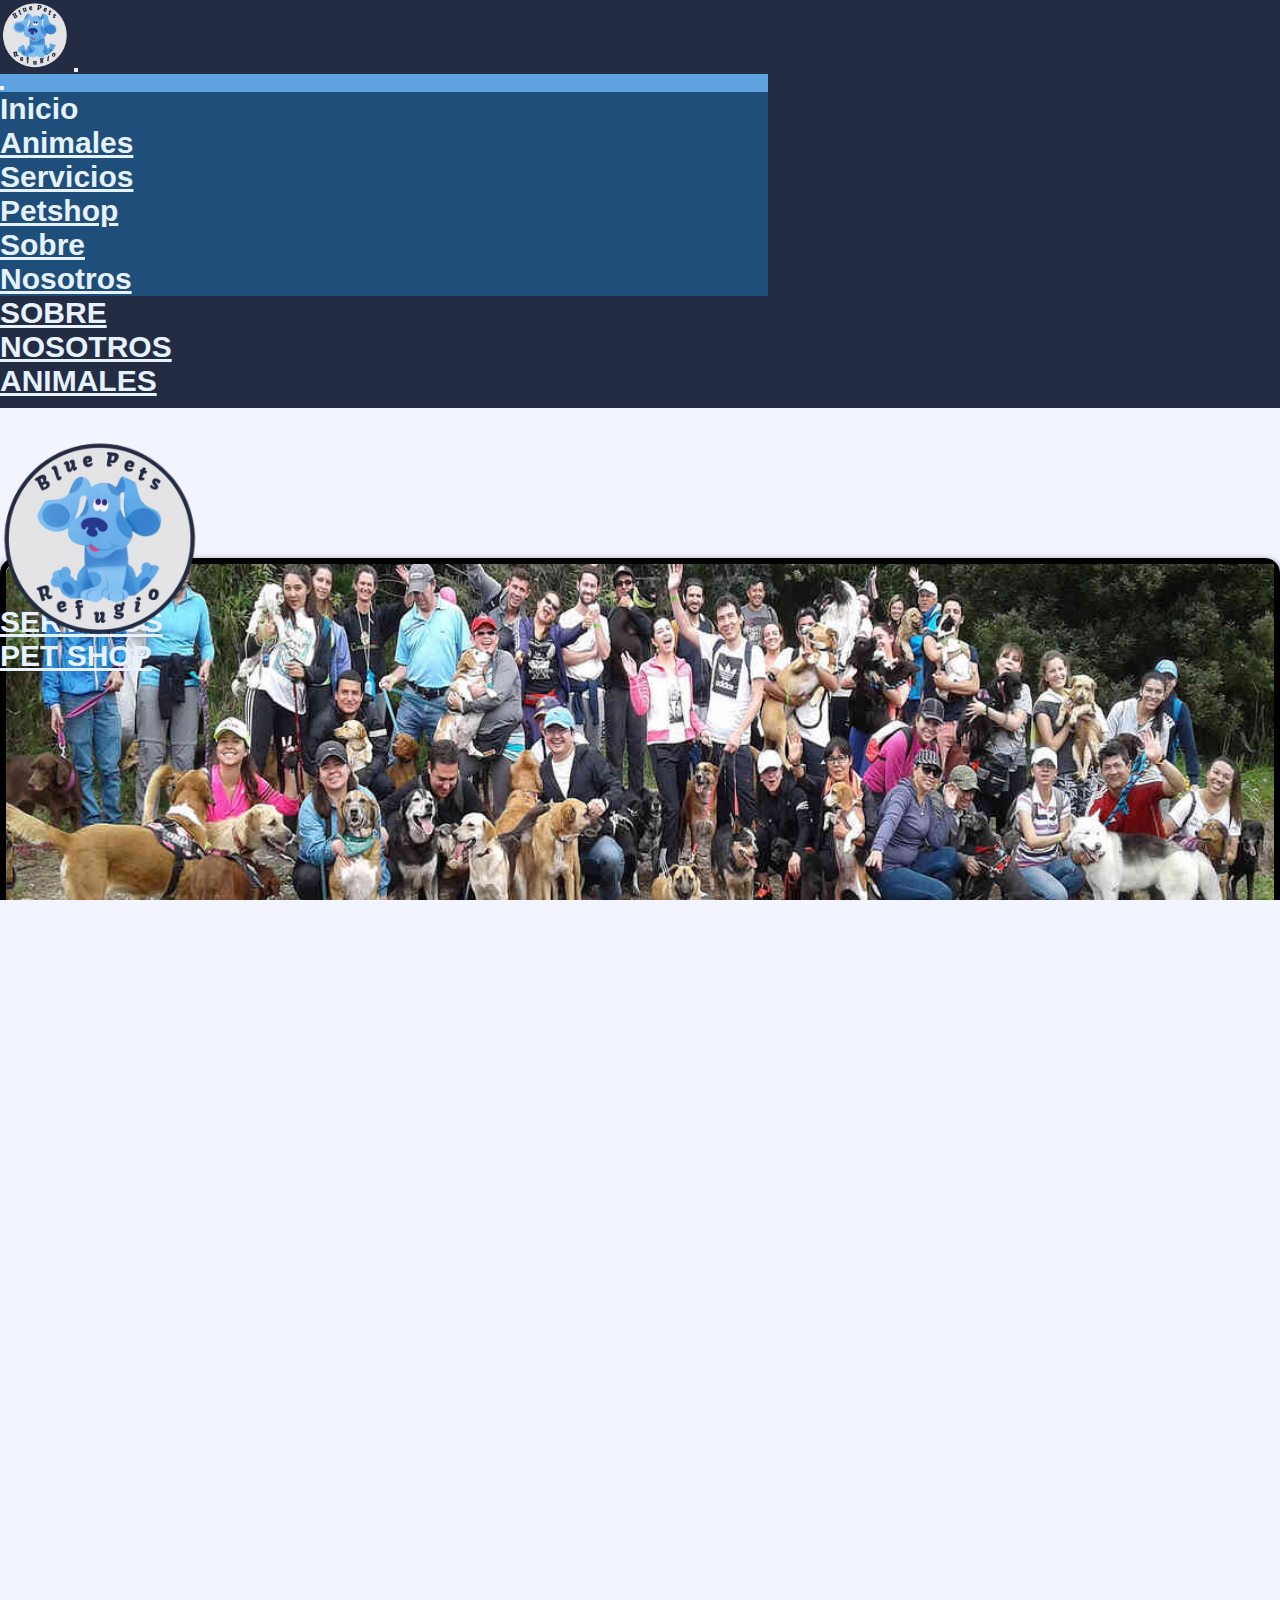
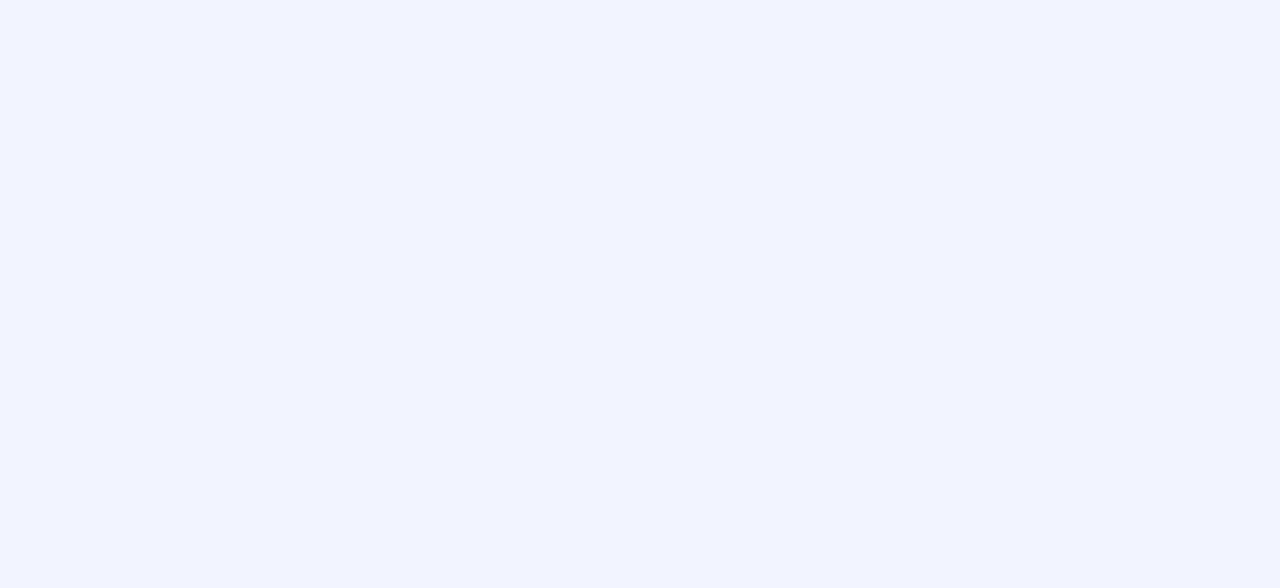
<file: Pages/sobreNosotros.html>
<!DOCTYPE html>
<html lang="en">

<head>
    <meta charset="UTF-8">
    <meta http-equiv="X-UA-Compatible" content="IE=edge">
    <meta name="viewport" content="width=device-width, initial-scale=1.0">
    <!--    Bootstrap    -->
    <link href="https://cdn.jsdelivr.net/npm/bootstrap@5.3.0-alpha3/dist/css/bootstrap.min.css" rel="stylesheet"
        integrity="sha384-KK94CHFLLe+nY2dmCWGMq91rCGa5gtU4mk92HdvYe+M/SXH301p5ILy+dN9+nJOZ" crossorigin="anonymous">
    <link rel="stylesheet" href="https://cdn.jsdelivr.net/npm/bootstrap-icons@1.10.4/font/bootstrap-icons.css">
    <!--    GoogleFonts    -->
    <link rel="preconnect" href="https://fonts.googleapis.com">
    <link rel="preconnect" href="https://fonts.gstatic.com" crossorigin>
    <!--    CSS    -->
    <link rel="stylesheet" href="/CSS/style.css">
    <link rel="stylesheet" href="/CSS/sobreNosotros.css">
    <!--    TITLE    -->
    <title>Sobre Nosotros</title>
    <link rel="shortcut icon" href="/IMG/logo.png">
</head>

<body>
   <!-- HEADER -->
	<header id="header">
		<!-- DISPOSITIVOS MEDIANOS Y PEQUEÑOS -->
		<nav class="navbar navbar-dark fixed-top d-block d-lg-none">
			<div class="container-fluid">
				<a class="navbar-brand" href="/index.html"><img src="/IMG/logo.png" class="logoCel"></a>
				<button class="navbar-toggler me-3" type="button" data-bs-toggle="offcanvas"
					data-bs-target="#offcanvasDarkNavbar" aria-controls="offcanvasDarkNavbar"
					aria-label="Toggle navigation">
					<span class="navbar-toggler-icon"></span>
				</button>
				<div class="offcanvas offcanvas-end text-bg-dark d-block d-lg-none" tabindex="-1"
					id="offcanvasDarkNavbar" aria-labelledby="offcanvasDarkNavbarLabel">
					<div class="offcanvas-header">
						<button type="button" class="btn-close btn-close-white" data-bs-dismiss="offcanvas"
							aria-label="Close"></button>
					</div>
					<div class="offcanvas-body h-100">
						<ul class="navbar-nav justify-content-evenly align-items-center h-100">
							<li class="nav-item">
								<a class="nav-link active" aria-current="page">Inicio</a>
							</li>
							<li class="nav-item">
								<a class="nav-link" href="/Pages/adopcion.html">Animales</a>
							</li>
							<li class="nav-item">
								<a class="nav-link" href="/Pages/servicios.html">Servicios</a>
							</li>
							<li class="nav-item">
								<a class="nav-link" href="/Pages/petshop.html">Petshop</a>
							</li>
							<li class="nav-item">
								<a class="nav-link mb-4" href="/Pages/sobreNosotros.html">Sobre<br>Nosotros</a>
							</li>
						</ul>
					</div>
				</div>
			</div>
		</nav>
		<!-- DISPOSITIVOS GRANDES -->
		<nav class="navbar navbar-expand-lg d-none d-lg-flex navbarLg">
			<div class="d-flex align-items-center justify-content-center position-relative m-0 p-0 h-100 w-100">
				<div class="col-2 text-center">
					<a class="nav-item nav-link" href="/Pages/sobreNosotros.html">SOBRE<br>NOSOTROS</a>
				</div>
				<div class="col-2 text-center">
					<a class="nav-item nav-link" href="/Pages/adopcion.html">ANIMALES</a>
				</div>
				<div class="col-2 text-center">
					<a class="nav-item nav-link" href="/index.html"><img src="/IMG/logo.png" class="p-0 logo"></a>
				</div>
				<div class="col-2 text-center">
					<a class="nav-item nav-link" href="/Pages/servicios.html">SERVICIOS</a>
				</div>
				<div class="col-2 text-center">
					<a class="nav-item nav-link" href="/Pages/petshop.html">PET SHOP</a>
				</div>
			</div>
		</nav>
	</header>




    <!-- MAIN -->
    <main>
        <div class="container h-100 containerMain text-center">
            <div class="row mb-5 d-flex align-items-center justify-content-center divRow">
                <div class="col-10 col-lg-5 img1"></div>
                <div class="col-10 col-lg-7 txt1 txtMain d-flex align-items-center justify-content-center">
                    <p class="w-75 my-3 user-select-none">Blue Pets es un refugio de animales comprometidos con el
                        bienestar y la
                        protección
                        de los animales.
                        Aquí nos dedicamos a brindar un hogar seguro y amoroso a los animales que han sido abandonados,
                        maltratados o que simplemente necesitan un lugar donde vivir mientras encuentran un hogar
                        permanente. También cuenta con distintos servicios como veterinario, pasear a tu perro, cuidarlo
                        por
                        un tiempo, adiestrarlo y mucho más!</p>
                </div>
            </div>
            <div class="row mb-5 d-flex align-items-center justify-content-center divRow">
                <div
                    class="col-10 col-lg-7 txt2 txtMain order-last order-lg-first d-flex align-items-center justify-content-center">
                    <p class="w-75 my-3 user-select-none">Nuestro equipo de profesionales altamente capacitados trabaja
                        incansablemente
                        para
                        garantizar que
                        cada animal reciba la atención y el cuidado que merece. Desde la alimentación y el ejercicio
                        hasta
                        la atención médica y el entrenamiento, nos aseguramos de que cada animal esté en las mejores
                        condiciones posibles.</p>
                </div>
                <div class="col-10 col-lg-5 img2 order-first order-lg-last"></div>
            </div>
            <div class="row mb-5 d-flex align-items-center justify-content-center divRow">
                <div class="col-10 col-lg-5 img3"></div>
                <div class="col-10 col-lg-7 txt3 txtMain d-flex align-items-center justify-content-center">
                    <p class="w-75 my-3 user-select-none">Si está buscando un compañero peludo para su hogar, visite
                        nuestro refugio y
                        conozca
                        a nuestros
                        residentes. Estamos seguros de que encontrará el compañero perfecto para su hogar y su familia.
                    </p>
                </div>
            </div>
        </div>
    </main>



     <!-- FOOTER -->
	<footer class="text-white bottom-0 w-100 d-flex align-items-center">
		<div class="container-fluid m-0 p-0">
			<div class="row d-flex align-items-center justify-content-center text-center">
				<div class="dropup-center dropup col-4">
					<button class="btn btnContacto dropdown-toggle" type="button" data-bs-toggle="dropdown"
						aria-expanded="false">
						Contacto
					</button>
					<ul class="dropdown-menu text-center">
						<li><a class="dropdown-item user-select-none">Email: bluepets@gmail.com</a></li>
						<li><a class="dropdown-item user-select-none">Telefono: +54 9 343 509 2038</a></li>
						<li><a class="dropdown-item user-select-none">Dirección: Avenida Griffindor 3100</a></li>
					</ul>
				</div>
				<div class="col-4">
					<h5 class="user-select-none copyright">Copyright</h5>
				</div>
				<div class="col-4">
					<a href="#header" class="btn btnSubir">Subir</a>
				</div>
			</div>
		</div>
	</footer>



    <!--    Bootstrap    -->
    <script src="https://cdn.jsdelivr.net/npm/bootstrap@5.3.0-alpha3/dist/js/bootstrap.bundle.min.js"
        integrity="sha384-ENjdO4Dr2bkBIFxQpeoTz1HIcje39Wm4jDKdf19U8gI4ddQ3GYNS7NTKfAdVQSZe"
        crossorigin="anonymous"></script>
    <!--    JavaScript    -->
</body>

</html>
</file>
<file: CSS/style.css>
/* CSS GLOBAL */

* {
    margin: 0;
    padding: 0;
}

body {
    background-attachment: scroll;
    background-repeat: no-repeat;
    background-size: cover;
    background-color: #F2F4FF;
    font-family: 'Roboto', sans-serif;
    font-weight: 700;
    z-index: -99999;
    
}

html,
body {
    height: 100%;
    overflow-x: hidden;
}

.logo {
    height: 200px;
    width: 200px;
    position: relative;
    top: 40px;
}

.logoCel {
    height: 70px;
    width: 70px;
}

.navbarLg {
    height: 7rem;
}

.offcanvas-body {
    background-color: #1E4E79;
}

.offcanvas-header {
    background-color: #5FA2E0;
}

.offcanvas {
    max-width: 60%;
}

.nav-link {
    font-size: 30px;
    font-weight: 700;
    color: #E6F2FF;
}

.nav-link:hover {
    color: #1E4E79;
    transition: .3s ease-in-out;
}

footer {
    height: 80px;
    background-color: #242C44;
}

.btnSubir{
    background-color: #5FA2E0;
    color: #242C44;
}
.btnContacto {
    background-color: #5FA2E0;
    color: #242C44;
}

.btnSubir:hover {
    background-color: black;
    color: white;
}

:root {
    --bs-btn-active-color: white;
    --bs-btn-active-bg: black;
}

.btnContacto:hover,
.btnContacto:active {
    background-color: black;
    color: white;
}

.dropdown-item:hover {
    background-color: #E6F2FF;
}

.copyright {
    color: #E6F2FF;
}

.navbar {
    background-color: #242C44;
}

main {
    margin-bottom: 100px;
    margin-top: 150px;
}

body {
    scroll-behavior: smooth;
}

/* CSS DEL RESPECTIVO HTML */

.divLinks {
    height: 200px;
}

.linkAdoptar {
    background-image: url(/IMG/adoptar.webp);
    background-size: cover;
    background-position: center;
    background-repeat: no-repea;
    position: relative;
    transition: transform 0.3s ease-in-out;

}
.linkAdoptar:hover{
    transform: scale(1.1);
}
.linkAdoptar::before {
    content: "";
    display: block;
    position: absolute;
    top: 0;
    left: 0;
    width: 100%;
    height: 100%;
    background-color: rgba(12, 12, 12, 0.5);
}

.linkServicio {
    background-image: url(/IMG/servicios.webp);
    background-size: cover;
    background-position: center;
    background-repeat: no-repeat;
    position: relative;
    transition: transform 0.3s ease-in-out;
}
.linkServicio:hover{
    transform: scale(1.1);
}
.linkServicio::before {
    content: "";
    display: block;
    position: absolute;
    top: 0;
    left: 0;
    width: 100%;
    height: 100%;
    background-color: rgba(12, 12, 12, 0.5);
}

.linkProductos {
    background-image: url(/IMG/productos.jpg);
    background-size: cover;
    background-position: center;
    background-repeat: no-repeat;
    position: relative;
    transition: transform 0.3s ease-in-out;

}
.linkProductos:hover{
    transform: scale(1.1);
}

.linkProductos::before {
    content: "";
    display: block;
    position: absolute;
    top: 0;
    left: 0;
    width: 100%;
    height: 100%;
    background-color: rgba(12, 12, 12, 0.5);
}

.linkNosotros {
    background-image: url(/IMG/quienesSomos.jpg);
    background-size: cover;
    background-position: center;
    background-repeat: no-repeat;
    position: relative;
    transition: transform 0.3s ease-in-out;

}

.linkNosotros:hover{
    transform: scale(1.1);
}

.linkNosotros::before {
    content: "";
    display: block;
    position: absolute;
    top: 0;
    left: 0;
    width: 100%;
    height: 100%;
    background-color: rgba(0, 0, 0, 0.5);
}

.aAdoptar {
    text-decoration: none;
    color: white;
    font-size: 20px;
    /* font-weight: bold; */
    z-index: 999;
}

.aServicio {
    text-decoration: none;
    color: white;
    font-size: 20px;
    /* font-weight: bold; */
    z-index: 999;

}

.aProductos {
    text-decoration: none;
    color: white;
    font-size: 20px;
    /* font-weight: bold; */
    z-index: 999;

}

.aNosotros {
    text-decoration: none;
    color: white;
    font-size: 20px;
    /* font-weight: bolder; */
    z-index: 999;

}

@media (max-width: 991px) {

    .linkAdoptar,
    .linkServicio,
    .linkProductos,
    .linkNosotros {
        height: 50%;
        width: 75%;
    }

    .rowLinks {
        width: auto;
        height: 500px;
    }

    .linkProductos {
        margin-top: 3rem;
    }
}

@media (min-width: 992px) {

    .linkAdoptar,
    .linkServicio,
    .linkProductos,
    .linkNosotros {
        height: 100%;
    }

    .rowLinks {
        height: 500px;
    }
}

.rowCarousel {
    margin-top: 10rem;
}


.letraHogar {
    font-family: 'Pacifico', cursive;
    font-weight: bolder;
    }

.underline{
        text-decoration: underline;

}
</file>
<file: CSS/form.css>
/* spans */
span {
    color: red;
}

/* Estilos de inputs */
label {
    font-weight: bold;
}
.label-s {
    margin-right: 15px;
    margin-left: 15px;
}
/* Cuerpo central */
.cuerpoCentral {
    box-shadow: 10px 10px 25px 14px  gray;
}
.row {
    margin: 10px 0;
}
/* inputs */
.form-grupo-input {
	position: relative;
}

.form-input {
	width: 100%;
	background: #fff;
	border: 3px solid #000;
	border-radius: 3px;
	height: 45px;
	line-height: 45px;
	padding: 0 40px 0 10px;
	transition: .3s ease all;
}

.form-input:focus {
	border: 3px solid #0075FF;
	outline: none;
	box-shadow: 3px 0px 30px rgba(163,163,163, 0.4);
}

.form-input-error {
	font-size: 12px;
	margin-bottom: 0;
	color: #bb2929;
	display: none;
}

.form-input-error-activo {
	display: block;
}

.form-validacion-estado {
	position: absolute;
	right: 10px;
	bottom: 10px;
	z-index: 100;
	font-size: 16px;
	opacity: 0;
}

.form-checkbox {
	margin-right: 10px;
}

.form-grupo-terminos, 
.form-mensaje,
.form-grupo-btn-enviar {
	grid-column: span 2;
}

.form-mensaje {
	height: 45px;
	line-height: 45px;
	background: #F66060;
	padding: 0 15px;
	border-radius: 3px;
	display: none;
}

.form-mensaje-activo {
	display: block;
}

.form-mensaje p {
	margin: 0;
}

.form-grupo-btn-enviar {
	display: flex;
	flex-direction: column;
	align-items: center;
}

.form-btn {
	height: 45px;
	line-height: 45px;
	width: 30%;
	background: #000;
	color: #fff;
	font-weight: bold;
	border: none;
	border-radius: 3px;
	cursor: pointer;
	transition: .1s ease all;
}

.form-btn:hover {
	box-shadow: 3px 0px 30px rgba(163,163,163, 1);
}

.form-mensaje-exito {
	margin-top: 20px;
	font-size: 14px;
	color: #119200;
	display: none;
}

.form-mensaje-exito-activo {
	display: block;
}

/* ----- -----  Estilos para Validacion ----- ----- */
.form-grupo-correcto .form-validacion-estado {
	color: #1ed12d;
	opacity: 1;
}

.form-grupo-correcto .form-input {
	border: 3px solid #1ed12d;
}

.form-grupo-incorrecto .form-label {
	color: #bb2929;
}

.form-grupo-incorrecto .form-validacion-estado {
	color: #bb2929;
	opacity: 1;
}

.form-grupo-incorrecto .form-input {
	border: 3px solid #bb2929;
}

/* boton de envio de formulario */

.send-btn {
    margin-bottom: 20px;
    background-color: #4A90E2;
    font-weight: bold;
    color: white;
}
/* eliminar padding de los form control */
.input-largo {
    height: 250px;
}

.container {
    padding: 0;
    background-color: white;
}

/* estilos ventana modal */

.modal-container{
    position: fixed;
    z-index: 99999;
    width: 100%;
    height: 100vh;
    top: 0;
    left: 0;
    background: rgba(0, 0, 0, 0.5);
    display: flex;
    justify-content: center;
    align-items: center;
}

.modal{
    margin-top: 170px;
    width: 40%;
    height: 50%;
    background-color: #fff;
}
</file>
<file: CSS/petshop.css>
* {
    margin: 0;
    padding: 0;
}

html,
body {
    height: 100%;
    overflow-x: hidden;
}
h1 {
    text-align: center;
    margin-bottom: 100px;
    font-family: 'Pacifico', cursive;
    font-size: 48px;
    font-weight: 500;
}

.logo {
    height: 200px;
    width: 200px;
    position: relative;
    top: 40px;
}

.logoCel {
    height: 70px;
    width: 70px;
}

.navbarLg {
    height: 7rem;
}

.offcanvas-body,
.offcanvas-header {
    background-color: #242C44;
}

.offcanvas {
    max-width: 60%;
}

.nav-link {
    font-size: 2rem;
}

.containerLinks {
    margin-top: 170px;
}

main {
    margin-top: 200px;
    margin-bottom: 100px;
}

footer {
    height: 80px;
    background-color: #242C44;
}

.navbar {
    background-color: #242C44;
}

.card-img-top {
    height: 50%;
    width: 50%;
   
}
</file>
<file: CSS/sobreNosotros.css>
.img1 {
    background-image: url(/IMG/quienesSomos1.jpg);
    background-size: cover;
    background-position: center;
    background-repeat: no-repeat;
}

.img2 {
    background-image: url(/IMG/quienesSomos2.jpg);
    background-size: cover;
    background-position: center;
    background-repeat: no-repeat;
}

.img3 {
    background-image: url(/IMG/quienesSomos3.jpg);
    background-size: cover;
    background-position: center;
    background-repeat: no-repeat;
}

@media (max-width: 991px) {

    .img1,
    .img2,
    .img3 {
        border-top-right-radius: 10px;
        border-top-left-radius: 10px;
        height: 200px;
    }

    .txt1,
    .txt2,
    .txt3 {
        border-bottom-left-radius: 10px;
        border-bottom-right-radius: 10px;
        height: auto;
    }

    .divRow {
        height: auto;
        
    }
}

@media (min-width: 992px) {

    .img1,
    .txt2,
    .img3 {
        border-top-left-radius: 10px;
        border-bottom-left-radius: 10px;
        height: 100%;
    }

    .txt1,
    .img2,
    .txt3 {
        border-top-right-radius: 10px;
        border-bottom-right-radius: 10px;
        height: 100%;
    }

    .divRow {
        height: 400px;
        transition: .5s ease-in-out;
        border: #000 6px solid;
        border-radius: 15px;
        box-shadow: 0 5px 10px #000;
        background: rgb(227, 225, 225, 0.8);
    }

    .divRow:hover {
        box-shadow: 10px 10px 25px 3px gray;
        border-radius: 10px;
        transition: .5s ease-in-out;
        transform: scale(1.1);

    }
}

.txtMain {
    background: rgb(227, 225, 225, 0.8);
    color: #000;
    font-size: 20px;
    font-weight: 600;
    transition: transform 0.3s ease-in-out;
}
</file>
